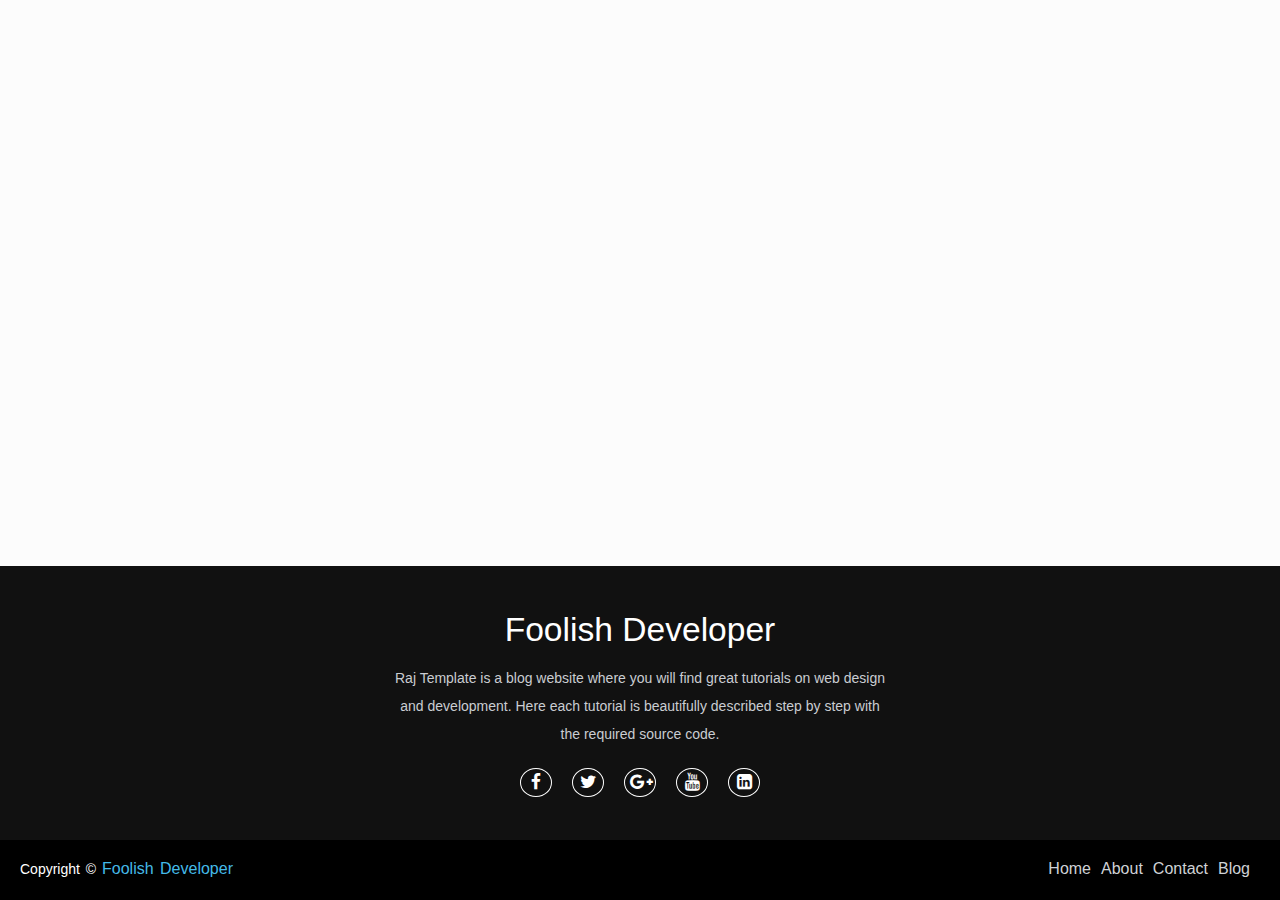
<file: responsive footer design.html>
<!DOCTYPE html>
<html lang="en">
<head>
    <meta charset="UTF-8">
    <meta name="viewport" content="width=device-width, initial-scale=1.0">
    <title>responsive footer design codepen</title>

    <link rel="stylesheet" href="https://stackpath.bootstrapcdn.com/font-awesome/4.7.0/css/font-awesome.min.css">
    <style media="screen">
      *{
    margin: 0;
    padding: 0;
    box-sizing: border-box;
}
body{
    background: #fcfcfc;
    font-family: sans-serif;
}
footer{
    position: absolute;
    bottom: 0;
    left: 0;
    right: 0;
    background: #111;
    height: auto;
    width: 100vw;

    padding-top: 40px;
    color: #fff;
}
.footer-content{
    display: flex;
    align-items: center;
    justify-content: center;
    flex-direction: column;
    text-align: center;
}
.footer-content h3{
    font-size: 2.1rem;
    font-weight: 500;
    text-transform: capitalize;
    line-height: 3rem;
}
.footer-content p{
    max-width: 500px;
    margin: 10px auto;
    line-height: 28px;
    font-size: 14px;
    color: #cacdd2;
}
.socials{
    list-style: none;
    display: flex;
    align-items: center;
    justify-content: center;
    margin: 1rem 0 3rem 0;
}
.socials li{
    margin: 0 10px;
}
.socials a{
    text-decoration: none;
    color: #fff;
    border: 1.1px solid white;
    padding: 5px;

    border-radius: 50%;

}
.socials a i{
    font-size: 1.1rem;
    width: 20px;


    transition: color .4s ease;

}
.socials a:hover i{
    color: aqua;
}

.footer-bottom{
    background: #000;
    width: 100vw;
    padding: 20px;
padding-bottom: 40px;
    text-align: center;
}
.footer-bottom p{
float: left;
    font-size: 14px;
    word-spacing: 2px;
    text-transform: capitalize;
}
.footer-bottom p a{
  color:#44bae8;
  font-size: 16px;
  text-decoration: none;
}
.footer-bottom span{
    text-transform: uppercase;
    opacity: .4;
    font-weight: 200;
}
.footer-menu{
  float: right;

}
.footer-menu ul{
  display: flex;
}
.footer-menu ul li{
padding-right: 10px;
display: block;
}
.footer-menu ul li a{
  color: #cfd2d6;
  text-decoration: none;
}
.footer-menu ul li a:hover{
  color: #27bcda;
}

@media (max-width:500px) {
.footer-menu ul{
  display: flex;
  margin-top: 10px;
  margin-bottom: 20px;
}
}
    </style>
</head>
<body>
    <footer>
        <div class="footer-content">
            <h3>Foolish Developer</h3>
            <p>Raj Template is a blog website where you will find great tutorials on web design and development. Here each tutorial is beautifully described step by step with the required source code.</p>
            <ul class="socials">
                <li><a href="#"><i class="fa fa-facebook"></i></a></li>
                <li><a href="#"><i class="fa fa-twitter"></i></a></li>
                <li><a href="#"><i class="fa fa-google-plus"></i></a></li>
                <li><a href="#"><i class="fa fa-youtube"></i></a></li>
                <li><a href="#"><i class="fa fa-linkedin-square"></i></a></li>
            </ul>
        </div>
        <div class="footer-bottom">
            <p>copyright &copy; <a href="#">Foolish Developer</a>  </p>
                    <div class="footer-menu">
                      <ul class="f-menu">
                        <li><a href="">Home</a></li>
                        <li><a href="">About</a></li>
                        <li><a href="">Contact</a></li>
                        <li><a href="">Blog</a></li>
                      </ul>
                    </div>
        </div>

    </footer>
</body>
</html>
</file>
